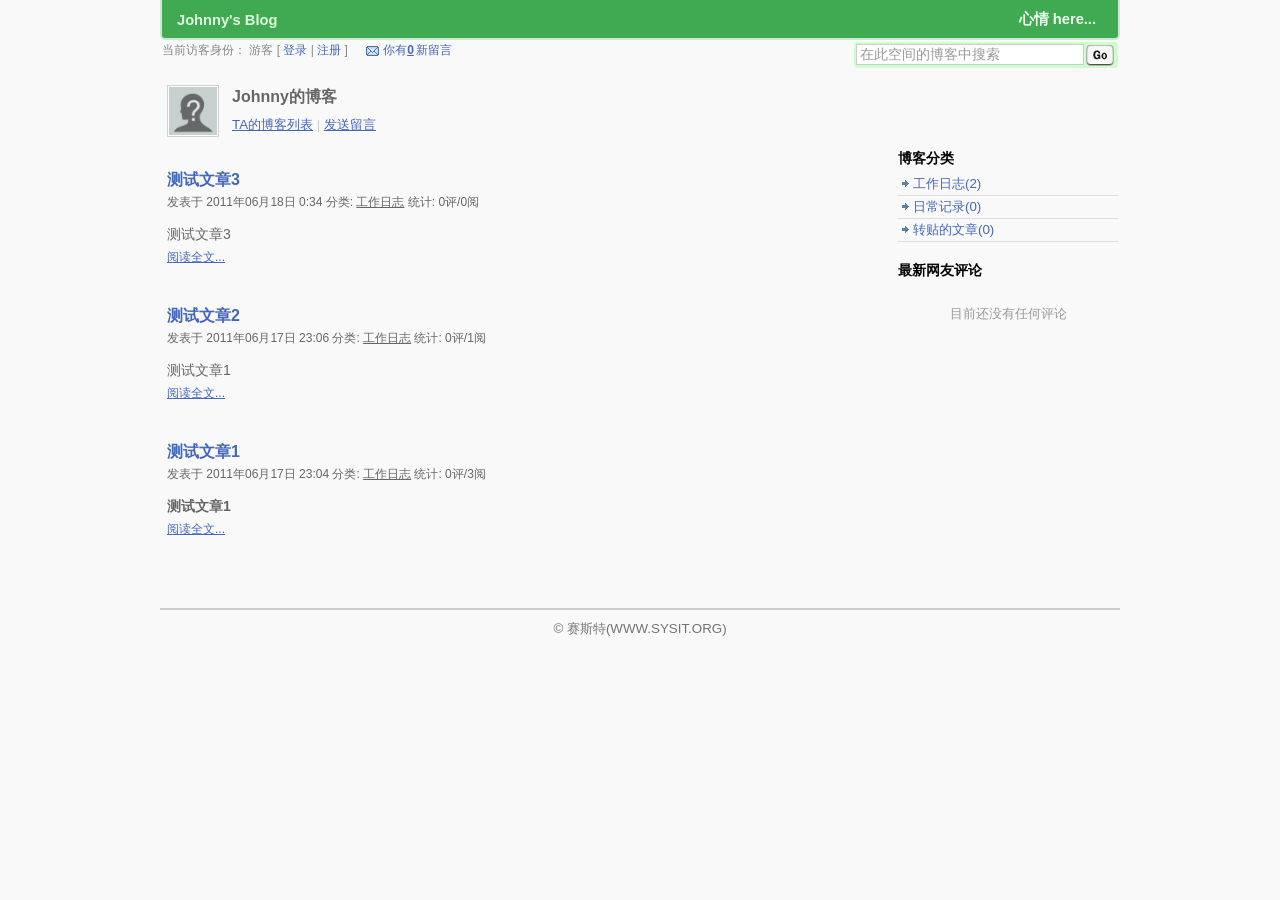
<file: myblog_demo/index.htm>
<!DOCTYPE html PUBLIC "-//W3C//DTD XHTML 1.0 Transitional//EN" "http://www.w3.org/TR/xhtml1/DTD/xhtml1-transitional.dtd">
<html xml:lang="zh-CN" xmlns="http://www.w3.org/1999/xhtml" lang="zh-CN"><head>
  <meta http-equiv="Content-Type" content="text/html; charset=UTF-8">
  <meta http-equiv="Content-Language" content="zh-CN">
  <title>Johnny的博客 - SYSIT个人博客</title>
      <link rel="stylesheet" href="css/space2011.css" type="text/css" media="screen">
  <link rel="stylesheet" type="text/css" href="css/jquery.css" media="screen">
  <script type="text/javascript" src="js/jquery-1.js"></script>
  <script type="text/javascript" src="js/jquery.js"></script>
  <script type="text/javascript" src="js/jquery_002.js"></script>
  <script type="text/javascript" src="js/oschina.js"></script>
  <style type="text/css">
    body,table,input,textarea,select {font-family:Verdana,sans-serif,宋体;}	
  </style>
</head>
<body>
<!--[if IE 8]>
<style>ul.tabnav {padding: 3px 10px 3px 10px;}</style>
<![endif]-->
<!--[if IE 9]>
<style>ul.tabnav {padding: 3px 10px 4px 10px;}</style>
<![endif]-->
<div id="OSC_Screen"><!-- #BeginLibraryItem "/Library/OSC_Banner.lbi" -->
<div id="OSC_Banner">
    <div id="OSC_Slogon">Johnny's Blog</div>
    <div id="OSC_Channels">
        <ul>
        <li><a href="#" class="project">心情 here...</a></li>
        </ul>
    </div>
    <div class="clear"></div>
</div><!-- #EndLibraryItem --><div id="OSC_Topbar">
	  <div id="VisitorInfo">
		当前访客身份：
				游客 [ <a href="login.htm">登录</a> | <a href="reg.htm">注册</a> ]
				<span id="OSC_Notification">
			<a href="inbox.htm" class="msgbox" title="进入我的留言箱">你有<em>0</em>新留言</a>
					</span>
  </div>
		<div id="SearchBar">
    		<form action="Search">
								<input name="user" value="154693" type="hidden">
																								<input id="txt_q" name="q" class="SERACH" value="在此空间的博客中搜索" onblur="(this.value=='')?this.value='在此空间的博客中搜索':this.value" onfocus="if(this.value=='在此空间的博客中搜索'){this.value='';};this.select();" type="text">
				<input class="SUBMIT" value="搜索" type="submit">
    		</form>
		</div>
		<div class="clear"></div>
	</div>
	<div id="OSC_Content"><div class="SpaceChannel">
	<div id="portrait"><a href="adminIndex.htm"><img src="images/portrait.gif" alt="Johnny" title="Johnny" class="SmallPortrait" user="154693" align="absmiddle"></a></div>
    <div id="lnks">
		<strong>Johnny的博客</strong>
		<div>
			<a href="#">TA的博客列表</a>&nbsp;|
			<a href="sendMsg.htm">发送留言</a>
</span>
		</div>
	</div>
	<div class="clear"></div>
</div>
<div class="BlogList">
<ul>
  <li class='Blog' id='blog_24027'>

	<h2 class='BlogAccess_true BlogTop_0'><a href="viewPost_comment.htm">测试文章3</a></h2>

	<div class='outline'>

	  <span class='time'>发表于 2011年06月18日 0:34</span>

	  <span class='catalog'>分类: <a href="?catalog=92334">工作日志</a></span>

	  <span class='stat'>统计: 0评/0阅</span>

	  	</div>

		<div class='TextContent' id='blog_content_24027'>

				测试文章3

		<div class='fullcontent'><a href="viewPost_comment.htm">阅读全文...</a></div>

			</div>

	  </li>
  <li class="Blog" id="blog_24026">
	<h2 class="BlogAccess_true BlogTop_0"><a href="viewPost_logined.htm">测试文章2</a></h2>
	<div class="outline">
	  <span class="time">发表于 2011年06月17日 23:06</span>
	  <span class="catalog">分类: <a href="#">工作日志</a></span>
	  <span class="stat">统计: 0评/1阅</span>
	  	</div>
		<div class="TextContent" id="blog_content_24026">
				测试文章1
		<div class="fullcontent"><a href="viewPost.htm">阅读全文...</a></div>
			</div>
	  </li>
  <li class="Blog" id="blog_24025">
	<h2 class="BlogAccess_true BlogTop_0"><a href="viewPost.htm">测试文章1</a></h2>
	<div class="outline">
	  <span class="time">发表于 2011年06月17日 23:04</span>
	  <span class="catalog">分类: <a href="#">工作日志</a></span>
	  <span class="stat">统计: 0评/3阅</span>
	  	</div>
		<div class="TextContent" id="blog_content_24025">
				<b>测试文章1</b>
		<div class="fullcontent"><a href="viewPost.htm">阅读全文...</a></div>
			</div>
	  </li>
</ul>
<div class="clear"></div>
	</div>
<div class="BlogMenu"><div class="catalogs SpaceModule">
  <strong>博客分类</strong>
  <ul class="LinkLine">
    	<li><a href="#">工作日志(2)</a></li>
		<li><a href="#">日常记录(0)</a></li>
		<li><a href="#">转贴的文章(0)</a></li>
	  </ul>
</div>
<div class="comments SpaceModule">
  <strong>最新网友评论</strong>
    	<p class="NoData">目前还没有任何评论</p>
  </div></div>
<div class="clear"></div>
<script type="text/javascript" src="js/brush.js"></script>
<link type="text/css" rel="stylesheet" href="css/shCore.css">
<link type="text/css" rel="stylesheet" href="css/shThemeDefault.css"></div>
	<div class="clear"></div>
	<div id="OSC_Footer">© 赛斯特(WWW.SYSIT.ORG)</div>
</div>
</body></html>
</file>
<file: myblog_demo/css/space2011.css>
@charset "utf-8";
/* remember to define focus styles! */
:focus { outline: 0; }
*{padding: 0; margin: 0;}
a {color:#4466BB;outline:0;}
a:hover {color:#00A;}
ul,ol {list-style-type:none;}
img {border:0;}
textarea {resize: none;}
body {
	background:#f9f9f9;
	//background:#666;
	text-align:center;
	font-size:10pt;
	-webkit-text-size-adjust:none;
}
label.SELECTED {color:#C00;font-weight:bold;}

.clear { clear: both; font-size: 1px; line-height: 0; }
.highlight {color:#A00;padding:0 1px;margin:0 2px;}
.NoData {text-align:center;padding:20px 0;color:#999;}

.FancyButton {
	background:transparent url('../images/bg_button.png') no-repeat 0 0;
	display: block;
	width:96px;
	height:24px;
	line-height:24px;
	text-align:center;
	text-decoration:none;
}
a.FancyButton {letter-spacing:3px;}
.FancyButton a {letter-spacing:0px;text-decoration:none;}
a.FancyButton:hover {font-weight:bold;color:#40AA53;}
.FancyButton a:hover {color:#40AA53;}

.SmallPortrait {
	filter:alpha(opacity=90); /* IE */
	-moz-opacity:0.9; /* Moz + FF */	    
	opacity: 0.9;
	padding:1px;
	background:#fff;
	border:1px solid #ccc;
}
a:hover .SmallPortrait {
	filter:alpha(opacity=100); /* IE */
	-moz-opacity:1.0; /* Moz + FF */	    
	opacity: 1.0;
	border:1px solid #40AA53;
}

.thread_type_1 {background:url('../images/icons.gif') no-repeat 0 -49px;}
.thread_type_2 {background:url('../images/icons.gif') no-repeat 0 -67px;}
.thread_type_3 {background:url('../images/icons.gif') no-repeat 0 -85px;}
.thread_type_15 {background:url('../images/icons.gif') no-repeat 0 -102px;}

#OSC_Screen {
	width:960px;
	margin:0px auto;
	text-align:left;
	padding:0 4px;
	margin-bottom:50px;
	background:#f9f9f9;
}

#OSC_Banner {
	background:#40AA53;
	border:2px solid #CEE7D3;
	border-top:0;
	height:36px;
	padding:2px 5px 0 5px;
	
    -moz-border-radius-bottomleft: 5px;
    -moz-border-radius-bottomright: 5px;
    border-bottom-left-radius: 5px;
    border-bottom-right-radius: 5px;
    -webkit-border-bottom-left-radius: 5px;
    -webkit-border-bottom-right-radius: 5px;
}
#OSC_Banner #OSC_Logo {
	float:left;
	margin:1px 0 0 2px;
	width:140px;
}

#OSC_Banner #OSC_Slogon {float:left;margin:10px 0 0 10px; color:#DFD;font-weight:bold;
	font-size:11pt;}
#OSC_Banner #OSC_Slogon a {color:#DFD;}

#OSC_Notification {
	width:200px;
	margin-left:10px;
	font-size:9pt;
}
#OSC_Notification a.msgbox {
	background:url('../images/msg.gif') no-repeat 5px 5px;
	padding:2px 4px 2px 22px;
	text-decoration:none;
    -moz-border-radius: 5px;
    border-radius: 5px;
    -webkit-border-radius: 5px;
}
#OSC_Notification a.newmsg {
	color:#A00;
	background:url('../images/msg2.gif') no-repeat 5px 3px;
	padding:2px 4px 2px 22px;
	text-decoration:none;
    -moz-border-radius: 5px;
    border-radius: 5px;
    -webkit-border-radius: 5px;
}
#OSC_Notification a:hover {font-weight:bold;color:#C00;}
#OSC_Notification a em {font-style:normal;font-weight:bold;margin-right:2px;text-decoration:underline;}

#OSC_Banner #OSC_Channels {
	margin-right:10px;
	float:right;
	font-weight:bold;
	font-size:11pt;
	height:35px;
	line-height:35px;
}
#OSC_Banner #OSC_Channels ul li {float:left;margin:0px 5px 0 10px;}
#OSC_Banner #OSC_Channels ul li a {text-decoration:none;color:#EFE;padding:2px;}
#OSC_Banner #OSC_Channels ul li a:hover {color:#ff6;}

#OSC_Topbar {margin:2px;}
#OSC_Topbar #VisitorInfo {font-size:9pt;color:#888;float:left;}
#OSC_Topbar #VisitorInfo a {text-decoration:none;}

#OSC_Topbar #SearchBar {
	float:right;
	background:
	#cfc;
	padding:2px;
    -moz-border-radius: 3px;
    border-radius: 3px;
    -webkit-border-radius: 3px;
}
#OSC_Topbar #SearchBar * {color:#999;float:left;}
#OSC_Topbar #SearchBar select {
	border:1px solid #ccc;
	outline:0;
	height:23px;
	margin-right:2px;
}
#OSC_Topbar #SearchBar input.SERACH {
	width:220px;
	margin-right:2px;
	border:1px solid #ccc;
	font-size:10.5pt;
	padding:2px 3px 1px 3px;
}
#OSC_Topbar #SearchBar input.SERACH:focus {border:1px solid #333;color:#333;}
#OSC_Topbar #SearchBar input.SUBMIT {
	width:28px;
	height:21px;
	margin:1px 2px 0 0;
	background:url('../images/go.gif') no-repeat 0 0;
	border:0;
	text-indent:-9999em;
	cursor:pointer;
}

/* 底部版权 */
#OSC_Footer {
	margin-top:20px;
	padding-bottom:50px;
	height:38px;
	line-height:38px;
	border-top:2px solid #CCCCCC;
	color:#737573;
	text-align:center;
}

#OSC_Content {margin:10px 2px;}

#OSC_Content h1.caption {font-size:13pt;border-bottom:1px solid #ccc;padding:0 0 10px 0;margin:0 0 10px 0;}
#OSC_Content h1.caption a {text-decoration:none;}
#OSC_Content h1.caption a:hover {text-decoration:underline;}

#TODO {
	border:1px solid #ccc;
	background:#ffc;
	margin:0 0 10px 0;
	padding:5px 10px;
	
    -moz-border-radius: 5px;
    border-radius: 5px;
    -webkit-border-radius: 5px;
}
#TODO strong {float:left;}
#TODO ul {float:left;margin:0 0 0 10px;}
#TODO ul li {float:left;margin:0 20px 0 0;}
#TODO span {float:left;margin:0 0 0 20px;color:#888;}
#TODO a.close {float:right;font-family:Courier New;text-decoration:none;}

/* 空间首页开始 */

#LSpace,#MSpace,#RSpace {}

#LSpace {float:left; width:230px;}
#Owner h2 {font-size:10pt;border-bottom:6px solid #eee;padding:0;color:#666;}
#Owner h2 em {font-style:normal;color:#000;font-family:songti;border-bottom:1px solid #ccc;display:block;}
#Owner h2 em a {text-decoration:none;}
#Owner #OwnerPortrait {} 
#Owner #img {float:left;width:110px;padding:0 0 10px 0;}
#Owner #img img {border:1px solid #ccc;padding:4px;background:#fff;width:96px;height:96px;}
#Owner #lnks {float:right;margin:5px 0 0 0;padding-right:10px;text-align:right;}
#Owner #lnks li {height:36px;}
#Owner #oimg {float:left;width:70px;height:70px;padding:0;margin:2px 0 0 0;}
#Owner #oimg img {width:60px;height:60px;}
#Owner #olnks {float:left;padding:5px 0 0 0;color:#999;font-size:11pt;width:160px;}
#Owner #olnks em {font-style:normal;color:#000;font-weight:bold;}
#Owner #olnks ul {margin-top:2px;line-height:20px;font-size:10pt;}
#Owner #olnks ul li {float:left;width:70px;padding-left:5px;}
#Owner #olnks ul li a:hover {color:#A00;}

#OwnerStat {margin:10px 0 0 0;}
#OwnerStat ul li {
	float:left;
	width:55px;
	border-right:1px solid #ccc;
	margin-right:10px;
	font-weight:bold;
	color:#40AA53;
}
#OwnerStat ul li.l {border-right:0;width:85px;}
#OwnerStat ul li em {display:block;font-style:normal;}
#OwnerStat ul li a {text-decoration:none;color:#40AA53;}
#OwnerStat ul li a:hover {color:#060;}

#OwnerLinks {margin-bottom:10px;border:1px solid #ccc;background:#fdfdfd;padding:3px 4px;}
#OwnerLinks ul li {float:left; width:107px;margin:2px 0 5px 0;}
#OwnerLinks ul li a {
	padding-left:20px;
	text-decoration:none;
	background-repeat:no-repeat;
	background-position:left center;
	font-size:9pt;
	display:block;
	height:16px;
	color:#888;
}
#OwnerLinks ul li a:hover {font-weight:bold;color:#4466BB;}
#OwnerLinks ul li a em {color:#666;font-style:normal;font-size:x-small;}
#OwnerLinks ul li.msg a {background-image:url('../images/msg.png');}
#OwnerLinks ul li.fav a {background-image:url('../images/collect.gif');}
#OwnerLinks ul li.bbs a {background-image:url('../images/quill--plus.png');}
#OwnerLinks ul li.blog a {background-image:url('../images/blog--plus.png');}
#OwnerLinks ul li.code a {background-image:url('../images/code.gif');}
#OwnerLinks ul li.resume a {background-image:url('../images/script--pencil.png');}
#OwnerLinks ul li.style a {background-image:url('../images/palette.png');}
#OwnerLinks ul li.mail a {background-image:url('../images/mails-stack.png');}
#OwnerLinks ul li.admin a {background:url('../images/profile.gif') no-repeat 2px center;}

#SpaceShare a {
	font-size:10px;
	font-family:verdana, arial, sans-serif;
	font-weight:bold;
	display:block;
}
#SpaceShare #ShareLinks {margin-top:5px;}
#SpaceShare #ShareLinks td {padding:0;width:20px;}

#Signature {margin:10px 0 0 0;color:#444;overflow:hidden;}
#Signature h2 {font-size:10pt;margin:10px 0 0 0;}
#Signature p {margin:10px 0 0 5px;line-height:20px;}

.Users h2 {font-size:10pt;margin:20px 0 0 0;}
.Users h2 em {font-style:normal;color:#A00;font-weight:normal;font-size:9pt;}
.Users ul {margin:10px 0 0 0;}
.Users ul li {float:left;width:40px;height:45px;text-align:center;overflow:hidden;margin:0 5px 10px 0;}
.Users ul li a {text-decoration:none;}
.Users ul li a em {font-size:x-small;font-style:normal;}
.Users ul li img {
	width:24px;
	height:24px;
}
.Users ul li em {display:block;padding-top:2px;overflow:hidden;}

#LSpace .more {text-align:right;padding-right:20px;font-size:8pt;}
#LSpace .more a {color:#A00;}
#LSpace .more a:hover {background:#A00;color:#fff;}

#MSpace {
	float:left;
	width:500px;
	margin:0 0 0 10px;
	padding:10px;
}
#MSpace .more {margin-top:10px;}
#MSpace .more a {color:#A00;}
#MSpace .more a:hover {background:#A00;color:#fff;}

.FansOfMe {}

#Talent h2 {font-size:10.5pt;margin:0 0 0 0 ;border-bottom:1px solid #ccc;padding:0 0 4px 0;}
#Talent table {border-top:6px solid #eee;width:100%;}
#Talent h2 .login {font-weight:normal;color:#666;font-size:10pt;}
#Talent th,#Talent td {padding:5px 0 0 0;}

#TForm #TFormEditor {
	border:3px solid #40AA53;
	padding:2px;
	margin:2px 0 0 0;
	background:#fff;
    -moz-border-radius: 8px;
    border-radius: 8px;
    -webkit-border-radius: 8px;
}
#TForm textarea {border:0;width:478px;height:50px;padding:5px;font-size:10pt;overflow:auto;background:#fff;}
#TFormTitle {color:#666;}
#TFormTitle .r {float:right;margin:0 10px 0 0;font-size:9pt;}
#TFormTitle .r em {font-style:normal;font-weight:bold;font-size:10.5pt;color:#A00;margin:0 3px 0 0;}
#TForm #TFormOpts {margin:0 0 0 5px;}
#TForm #TFormOpts ul {float:left;margin:2px 0 0 0;padding:1px;}
#TForm #TFormOpts ul li {display:inline;margin-right:5px;}
#TForm #TFormOpts ul li a {font-size:9pt;text-decoration:none;color:#666;border:1px solid #f9f9f9;padding:1px 2px 1px 18px;}
#TForm #TFormOpts ul li a:hover {border:1px solid #40AA53;}
#TForm #TFormOpts ul li.t {color:#666;margin-right:0;}
#TForm #TFormOpts ul li.emotion a {background:url('../images/emotion.gif') no-repeat left center;}
#TForm #TFormOpts ul li.img a {background:url('../images/img.gif') no-repeat 2px center;padding-left:20px;}
#TForm #TFormOpts ul li.app a {background:url('../images/app.gif') no-repeat left center;}
#TForm #TFormOpts input.B {float:right;font-size:10pt;margin-right:10px;}

#TweetFormPopupWraper {
	display:none;
	position:absolute;
	z-index:9999;
}
#TweetFormPopupArrow {
	background-image:url('../images/up_arrow.gif');
	background-repeat:no-repeat;
	padding-top:5px;
}
#TweetFormPopupWraper .emotions {background-position: 51px 0px;}
#TweetFormPopupWraper .images {background-position: 107px 0px;}
#TweetFormPopup {
	width:392px;
	border:2px solid #CCC;
	background:#ffc;
	padding:5px;
    -moz-border-radius: 5px;
    border-radius: 5px;
    -webkit-border-radius: 5px;
}
#TweetFormPopup a.close {float:right;font-size:8pt;font-weight:bold;}
#TweetFormPopup .emotions {}
#TweetFormPopup a.emotion {
	float:left;
	width:24px;
	height:24px;
	background-image:url('../js/ke/plugins/emoticons/qq.gif');
	background-repeat:no-repeat;
	margin:0 2px 4px 0;
	border:1px solid #f6f6f6;
}
#TweetFormPopup a.emotion:hover {border:1px solid #40AA53;}
#TweetFormPopup .TweetPopupTitle {
	background:#666;
	color:#fff;
	padding:3px 5px;
	margin:0 0 10px 0;
	font-weight:bold;
	
    -moz-border-radius: 3px;
    border-radius: 3px;
    -webkit-border-radius: 3px;
}
#TweetFormPopup .TweetPopupTitle a {float:right;color:#FFF;}
#TweetImages .l {margin:0 0 10px 0;}
#TweetImages .tip {color:#666;}

#ajax_processing {display:none;background:url('../images/loading.gif') no-repeat left center; padding-left:20px;}

#Logs {margin-top:20px;}
#Logs .userlogs li.Tweet {margin-bottom:10px;border-bottom:1px dashed #ccc;padding:0 0 2px 0;}
#Logs .userlogs li table {width:100%;}
#Logs .portrait {width:45px;vertical-align:top;}
#Logs .portrait img {
	width:32px;
	height:32px;
}
#Logs .Log {}
#Logs .Log a {text-decoration:none;}
#Logs .Log .action a {font-weight:bold;}
#Logs .Log .title {height:18px;overflow:hidden;color:#888;}
#Logs .Log .post {font-size:10.5pt;line-height:22px;margin:5px 0 10px 0;float:left;width:440px;overflow:hidden;}
#Logs .Log .post a {text-decoration:none;}
#Logs .Log .post a:hover {text-decoration:underline;}
#Logs .Log .post a.referer {text-decoration:none;}
#Logs .Log .post a.referer:hover {text-decoration:underline;}
#Logs .Log .post img {vertical-align:middle;}
#Logs .Log .post .ref {
	font-size:9pt;
	margin:3px 0 0 0;
	background:url('../images/up_arrow.gif') no-repeat 15px 0;
	padding-top:5px;
}
#Logs .Log .post .ref .p {
	border:1px solid #ccc;
	background:#fff;
	padding:3px;
	color:#999;	
    -moz-border-radius: 5px;
    border-radius: 5px;
    -webkit-border-radius: 5px;
}
#Logs .Log .post .ref .rpost {display:block;margin:3px 0;}

#Logs .Log .photo {
	margin:10px 0;
}
#Logs .Log .photo img {border:1px solid #f6f6f6;padding:1px;}
#Logs .Log .photo a:hover img {border:1px solid #40AA53;}

#Logs .Log .time {float:left;font-size:x-small;margin:0;color:#888;}
#Logs .Log .opts {float:right;font-size:9pt;margin:0 5px 0 0;}
#Logs .Log .opts a {color:#669;}
#Logs .Log .opts a:hover {color:#A00;}
#Logs .Log .opts a span {font-size:7pt;}
#Logs .userlogs li.hover .opts a {color:#5E7C9C;}
#Logs .userlogs li.hover .opts a:hover {color:#00A;}
#Logs .Log .LogReplyList {
	margin:2px 0 5px 0;
	display:none;
	padding:5px 5px 5px 0;
	background:url('../images/up_arrow.gif') no-repeat 410px 0;
}
#Logs .Log .LogReplyList .TweetRplsWrapper {
	background:#fff;
	padding:10px 10px 20px 10px;
	border:1px solid #ccc;
    -moz-border-radius: 5px;
    border-radius: 5px;
    -webkit-border-radius: 5px;
}
#Logs .Log .LogReplyList .TweetRplsWrapper .loading {
    background:url('../images/loading.gif') no-repeat left center;
    padding-left:22px;
}

#Logs .Log .LogReplyList #closeTweetRpls {
	float:right;
	font-weight:bold;
	line-height:8px;
	height:8px;
}
#Logs .Log .LogReplyList form {margin:5px 0 0 5px;}
#Logs .Log .LogReplyList form label {font-size:9pt;}
#Logs .Log .LogReplyList .TweetReplyOptions {
	margin:3px 0 0 0;
}
#Logs .Log .LogReplyList .TweetReplyOptions input {float:left;margin:2px 0 0 0;}
#Logs .Log .LogReplyList .TweetReplyOptions label {float:left;}

#Logs .pager {margin:20px 0 0 2px;}

.TweetRpls {margin:20px 0 0 5px;}
.TweetRpls td {padding:10px 0 5px 0;font-size:9pt;border-top:1px dashed #ccc;}
.TweetRpls .p {width:36px;vertical-align:top;}
.TweetRpls .p img {
	width:24px;
	height:24px;
}
.TweetRpls .u {}
.TweetRpls .t {font-size:x-small;color:#666;}
.TweetRpls .m {display:block;width:370px;margin:3px 0 0 0;color:#666;overflow:hidden;}

.TweetRpls .MoreRpls {margin:10px 0 0 0;float:right;font-size:9pt;color:#666;}
.TweetRpls .MoreRpls a{color:#40AA53;}
.TweetRpls .MoreRpls a:hover {background:#060;color:#fff;}

#RSpace {float:right;width:180px;text-align:left;}
#Stat {margin:20px 0 0 0;}
#Stat ul {margin:10px 0 0 5px;line-height:20px;}
/* 空间首页结束 */

/* 空间二级页面 */
.SpaceChannel #portrait {float:left;width:60px;height:60px;padding:5px;margin:2px 0 0 0;}
.SpaceChannel #portrait img {width:48px;height:48px;}
.SpaceChannel #lnks {float:left;padding:5px 0 0 0;color:#888;}
.SpaceChannel #lnks strong {color:#666;font-size:12pt;display:block;margin:4px 0 8px 0;}
.SpaceChannel #lnks div {color:#CCC;}
.SpaceChannel #lnks .FancyButton {
	background:none;
	display: inline;
	border:1px solid #ccc;
	padding:0 5px;
}
.SpaceChannel #lnks .FancyButton strong {
	display:inline;
	margin:0;
	font-size:10pt;
}

#TweetReplyPage {width:420px;}

.TweetHeader .portrait {width:70px;vertical-align:top;}
.TweetHeader .Log {width:350px;}
.TweetHeader .action {font-weight:bold;font-size:10.5pt;}
.TweetHeader .post {
	display:block;
	margin:10px 0 10px 0;
}

.TweetHeader .time {float:left;font-size:x-small;margin:0;color:#888;}
.TweetHeader .opts {float:right;font-size:9pt;margin:0 5px 0 0;}
.TweetHeader .opts a {color:#669;}

#TweetReplyForm {margin:0 0 20px 10px;} 
#TweetReplyForm textarea {display:block;width:410px;height:40px;font-size:9pt;padding:2px;margin:10px 0 5px 0;}
#TweetReplyForm .TweetReplyOptions {float:left;}
#TweetReplyForm #btn_submit {float:right;padding:2px 3px;font-weight:bold;} 

.RightMenu {float:left;width:200px;}

/* 粉丝和我关注 */

.Fans {float:left;width:740px;padding-left:10px;}
.Fans ul.fanslist {margin:20px 0 20px 0;}
.Fans ul.fanslist li.U {
	font-size:9pt;
	float:left; 
	width:80px; 
	height:80px;	
	margin:0 10px 0 0;
}
.Fans ul.fanslist li.U .Fan {
	width:80px; 
	height:55px;
	overflow:hidden;
}
.Fans ul.fanslist li.U em {width:64px;overflow:hidden;}
.Fans ul.fanslist li.U a {text-decoration:none;}
.Fans ul.fanslist li.U img {display:block;width:32px;height:32px;}

.Fans ul.fanslist li.U .FansOpts {
	display:none;
	color:#999;
}
.Fans ul.fanslist li.U .FansOpts a {color:#40AA53;}
.Fans ul.fanslist li.U .FansOpts a:hover {color:#A00;}

/* 粉丝和我关注结束 */

/* 博客 */

.TextContent {font-size:10.5pt;}
.TextContent p {margin-bottom:20px;line-height:20px;}
.TextContent pre {
	margin:10px 0;
	font-size:9pt;
	font-family:Courier New,Arial;
	border:1px solid #ddd;
	border-left:5px solid #6CE26C;
	background:#f6f6f6;
	padding:5px;
} 
.TextContent img {max-width:650px;}

.BlogList {float:left;width:700px;margin:20px 0 0 5px;overflow:hidden;}
.BlogList .Blog {margin:0 0 40px 0;}
.BlogList .Blog h2 {font-size:12pt;margin:0 0 3px 0;}
.BlogList .Blog h2.BlogAccess_false {background:url('../images/lock.gif') no-repeat 3px center;padding-left:20px;}
.BlogList .Blog h2.BlogTop_1 {background:url('../images/top.gif') no-repeat left center;padding-left:22px;}
.BlogList .Blog h2.BlogSong {background:url('../images/song.gif') no-repeat left center;padding-left:22px;}
.BlogList .Blog h2 a {text-decoration:none;}
.BlogList .Blog .outline {color:#666;font-size:9pt;}
.BlogList .Blog .outline a {color:#666;}
.BlogList .Blog .outline a:hover {color:#40AA53;}
.BlogList .Blog .TextContent {margin:15px 0 0 0px;color:#666;}
.BlogList .Blog .fullcontent {margin:5px 0 0 0;}
.BlogList .Blog .fullcontent a {font-size:9pt;}
.BlogList .Blog .fullcontent a:hover {background:#00c;color:#fff;}

.DraftList ul li {margin:0 0 20px 0;}
.DraftList ul li h3 {font-size:10.5pt;background:url('../images/thread.gif') no-repeat 0 5px;padding-left:16px;}
.DraftList ul li .content {margin:10px 0 10px 5px;}
.DraftList ul li .outline .t {font-size:8pt;color:#666;}
.DraftList ul li .outline .opts {margin-left:10px;color:#999;}

.BlogMenu {float:right;width:220px;}
.BlogMenu .SpaceModule {margin:0 0 20px 0;}
.BlogMenu .SpaceModule strong {display:block;font-size:10.5pt;margin:0 0 5px 0 ;}
.BlogMenu .SpaceModule ul li {
	line-height:22px;
	background:url('../images/fw_arrow.gif') no-repeat 0px 3px;
	padding-left:15px;
	border-bottom:1px solid #ddd;
	overflow:hidden;
}
.BlogMenu .SpaceModule ul li.more {
	background:none;
	border:0;
	text-align:right;
	padding:5px 5px 0 0;
}
.BlogMenu .SpaceModule ul li.more a {color:#A00;}
.BlogMenu .SpaceModule ul li.more a:hover {background:#A00;color:#fff;}
.BlogMenu .SpaceModule ul li a {text-decoration:none;}

.BlogMenu .comments ul {margin:10px 0 20px 0;}
.BlogMenu .comments ul li {
	background:none;
	padding:0;
	margin:0 0 10px 0;
	border:none;
	line-height:14px;
}
.BlogMenu .comments ul li .u {float:left;width:32px;}
.BlogMenu .comments ul li .c {float:left;width:180px;overflow:hidden;font-size:9pt;color:#333;}
.BlogMenu .comments ul li .t {display:block;font-size:8pt;color:#666;margin:3px 0 0 0;}
.BlogMenu .comments ul li img {width:24px;height:24px;}

.Blog {float:left;width:700px;overflow:hidden;}

.BlogTitle {
	padding:5px 0 5px 10px;
	margin:0 0 20px 0;
	background:#f2f2f2;
	border-top:1px solid #ddd;
	border-bottom:1px solid #ddd;
}
.BlogTitle h1 {font-size:14pt;margin:0 0 10px 0;color:#000;}
.BlogTitle .BlogStat {color:#666;}
.BlogTitle .BlogStat strong {margin:0 2px;color:#A00;}
.BlogTitle .BlogStat a {color:#A00;}
.BlogTitle .BlogStat a:hover {background:#A00;color:#fff;}
.BlogTitle .BlogStat .admin {float:right;margin-right:10px;}

.BlogContent {padding:0 10px;}

.BlogTags {border:1px solid #ddd;padding:3px 5px;background:#fff;margin:20px 0 0 0;}
.BlogTags a {text-decoration:none;}

.BlogLinks {padding-left:5px;}
.BlogLinks ul {list-style-type:none;font-weight:bold;margin:10px 0 0 0;line-height:22px;}
.BlogLinks ul li span {font-weight:normal;font-size:9pt;color:#666;}

.BlogComments {margin:20px 0 0 0;}
.BlogComments h2 {background:#cfc;font-size:10pt;padding:3px 5px;}
.BlogComments h2 .opts {float:right;}
.BlogComments ul {margin:10px 0 0 0;}
.BlogComments ul li {margin:0 0 20px 0;}
.BlogComments ul li .portrait {float:left;width:50px;}
.BlogComments ul li .portrait img {width:32px;height:32px;padding:2px;background:#fff;}
.BlogComments ul li .body {float:left;width:600px;}
.BlogComments ul li .body .title {color:#666;font-size:9pt;}
.BlogComments ul li .body .post {margin:10px 0 0 0;color:#00A;}

.BlogComments ul li .body .post div.ref {border:1px solid #ddd;margin:0 0 10px 0;padding:2px;font-size:9pt;background:#FFFEC8;}
.BlogComments ul li .body .post div.ref h4 {margin:0;padding:1px 3px;background:#CC9966;color:#fff;font-size:10pt;}
.BlogComments ul li .body .post div.ref p {margin:0;padding:2px;line-height:20px;color:#666;font-size:9pt;}

.BlogComments .pager li {margin:0 0 0 2px;}

.CommentForm {margin:0 5px;}
.CommentForm form {margin: 20px 0 20px 0; padding:0;}
.CommentForm form textarea {padding:5px;border:1px solid #999;margin:5px 0}
.CommentForm form input.SUBMIT {font-size:14px;height:28px;line-height:26px;padding:0 5px;}
.CommentForm form input.TEXT {padding:2px;border:1px solid #999;}

#BlogForm tr.option td {padding-top:10px;}
#BlogForm tr.option td strong {margin-right:10px;font-weight:normal;}

.BlogCatalogManage form {margin:20px 0 0 0;}
.BlogCatalogManage form h3 {font-size:10.5pt;margin:0 0 10px 0;}
.BlogCatalogManage form h3 span {font-weight:normal;margin:0 0 0 10px;color:#666;}
.BlogCatalogManage form.BlogCatalogs table {background:#ccc;}
.BlogCatalogManage form.BlogCatalogs table th {background:#ffc;padding:3px 10px;text-align:center;font-weight:bold;}
.BlogCatalogManage form.BlogCatalogs table td {background:#fff;padding:3px 5px;}
.BlogCatalogManage form.BlogCatalogs table td a {text-decoration:none;}
.BlogCatalogManage form.BlogCatalogs table td.idx,.BlogCatalogManage form.BlogCatalogs table td.num {text-align:center;font-size:8pt;}

.BlogArticleManage #BlogOpts {background:#eee;border:1px solid #ccc;margin:5px 0 10px 0;padding:3px 10px;color:#999;}
.BlogArticleManage #BlogOpts a {text-decoration:none;color:#A00;}
.BlogArticleManage #BlogOpts a:hover {font-weight:bold;}
.BlogArticleManage ul {line-height:24px;margin:0 0 0 5px;}
.BlogArticleManage ul li a {font-weight:10.5pt;text-decoration:none;}
.BlogArticleManage ul li small {color:#666;font-size:8pt;margin-left:10px;}

.BlogCommentManage ul {margin:20px 0;}
.BlogCommentManage ul li {margin:0 0 20px 0;}
.BlogCommentManage ul li .portrait {float:left;width:45px;}
.BlogCommentManage ul li .portrait img {width:32px;height:32px;}
.BlogCommentManage ul li .comment {float:left;width:700px;}
.BlogCommentManage ul li .user {display:block;}
.BlogCommentManage ul li .content {
	background:url('../images/up_arrow.gif') no-repeat 10px 0;
	padding-top:5px;
}
.BlogCommentManage ul li .content p {
	margin:0 0 10px 0;
	background:#ffd ;
	border:1px solid #ccc;
	padding:5px;
    -moz-border-radius: 5px;
    border-radius: 5px;
    -webkit-border-radius: 5px;    
}
.BlogCommentManage ul li .opts {font-size:8pt;color:#666;}
.BlogCommentManage ul li .opts a {font-size:9pt;text-decoration:none;}

.BlogCommentManage .pager li {margin-right:2px;}

/* 博客结束 */

/* 讨论话题 */

.TopicList {float:left;width:700px;padding:10px;}
.TopicList ul li {margin:0 0 20px 0 ;}
.TopicList ul li h2 {font-size:10.5pt;line-height:16px;}
.TopicList ul li h2 a {padding-left:20px;text-decoration:none;}
.TopicList ul li .outline {font-size:9pt;color:#666;margin:5px 0 0 2px;}

.TopicList .pager li {margin-right:2px;}

.TopicMenu {float:left;width:200px;margin:10px 0 0 0;}
.TopicMenu ul {background:#ccc;font-size:12pt;font-weight:bold;line-height:30px;}
.TopicMenu ul li {background:#fff;}

/* 讨论话题结束 */

/* 代码分享 */

.CodeList .HotTags {
}
.CodeList .HotTags strong {}
.CodeList .HotTags div {margin:3px 0 0 0;line-height:20px;}
.CodeList .HotTags div a {text-decoration:none;margin:0 5px 0 0;font-weight:bold;}
.CodeList .HotTags div a em {font-style:normal;color:#666;font-size:8pt;}

.CodeList table {margin:10px 0;}
.CodeList table td {padding:5px 0;border-bottom:1px dashed #ccc;}
.CodeList .lang {background:url('../images/thread.gif') no-repeat 4px center;padding-left:20px;color:#40AA53;font-size:8pt;margin:0 3px 0 0;width:60px;}
.CodeList .title {font-size:10.5pt;}
.CodeList .title a {text-decoration:none;}
.CodeList .title span {color:#666;font-size:8pt;margin:0 0 0 5px;}
.CodeList .stat {text-align:right;color:#666;font-size:9pt;}

/* 代码分享结束 */
 
/* 我的收藏 */

.Favorites {float:left;width:750px;}
.FavoriteList h2 {font-size:10.5pt;}
.FavoriteList h2 em {font-style:normal;color:#A00;margin:0 3px 0 2px;}
.FavoriteList .software {margin:20px 0;}
.FavoriteList .software li {float:left;width:150px;margin:0 0 20px 0;text-align:center;}
.FavoriteList .software li .logo img {width:90px;height:90px;}
.FavoriteList .software li .title a {font-weight:bold;color:#A00;}
.FavoriteList .software li .opts a {font-size:9pt;}

.FavoriteList .articles {margin:20px 0;}
.FavoriteList .articles li {margin:0 0 20px 0;}
.FavoriteList .articles li h4 {}
.FavoriteList .articles li h4 .stat {font-weight:normal;color:#666;}
.FavoriteList .articles li h4 a.thread {padding-left:20px;}
.FavoriteList .articles li h4 a.cancel {color:#A00;font-weight:Normal;}
.FavoriteList .articles li .detail {margin:5px 0 5px 5px;color:#666;}
.FavoriteList .articles li .opts {}

.FavoriteList .codes h4 a em {font-style:normal;color:#A00;margin-right:5px;}
.FavoriteList .codes li {margin:0 0 8px 0;}

.FavoriteMenu {float:left;width:200px;}

/* 我的收藏介绍 */
 
/* 空间管理开始 */

#AdminScreen {}
#AdminScreen #AdminPath {margin:0 0 20px 0;}
#AdminScreen #AdminMenu {float:left;width:150px;border-right:1px solid #ccc;}
#AdminScreen #AdminMenu li.caption {font-weight:bold;}
#AdminScreen #AdminMenu li.caption ol {margin:5px 0 20px 0;line-height:24px;}
#AdminScreen #AdminMenu li.caption li a {font-weight:normal;text-decoration:none;padding-left:15px;}
#AdminScreen #AdminMenu li.caption li a:hover {font-weight:bold;}
#AdminScreen #AdminMenu li.caption li.current a {display:block;font-weight:bold;background:#ddd;color:#40AA53;}
#AdminScreen #AdminContent {float:left;width:770px;margin-left:20px;}
#AdminScreen #AdminContent h2.caption {font-size:10.5pt;margin:0 0 20px 0;}
#AdminScreen #AdminContent h2.caption em {color:#A00;font-style:normal;text-decoration:underline;margin:0 3px 0 2px;}

#AdminScreen #AdminContent .FormSection {margin:20px 0 20px 0;}
#AdminScreen #AdminContent .FormSection h3 {font-size:10.5pt;}
#AdminScreen #AdminContent .FormSection ul {margin:10px 0 0 10px;line-height:20px;}

table.AdminListTable {background:#ccc;}
table.AdminListTable td {background:#fff;padding:3px 5px;}
table.AdminListTable th {background:#ffc;padding:3px 5px;text-align:center;}
table.AdminListTable td.i {width:30px;text-align:right;padding-right:8px;font-size:8pt;color:#666;}
table.AdminListTable td.t {width:70px;font-size:8pt;color:#666;}
table.AdminListTable td.p {color:#ccc;}
table.AdminListTable td a {text-decoration:none;}

.MsgList {margin:20px 0 0 0;}
.MsgList .sender {float:left;width:48px;vertical-align:top;padding:4px 0 0 0;}
.MsgList .sender img {width:32px;border:1px solid #ccc;padding:1px;background:#fff;}
.MsgList .msg {float:left;width:720px;margin:0 0 20px 0;overflow:hidden;}
.MsgList .msg .outline {color:#666;font-size:9pt;}
.MsgList .msg .outline a {text-decoration:none;}
.MsgList .msg .content {
	background:url('../images/up_arrow.gif') no-repeat 6px 5px;
	padding-top:11px;
}
.MsgList .msg .content div.c {
	background:#fff;
	font-size:10pt;
	width:540px;
	margin:0px 0 5px 0;
	color:#000;
	line-height:22px;
	border:1px solid #ccc;
	padding:8px;
    -moz-border-radius: 5px;
    border-radius: 5px;
    -webkit-border-radius: 5px;
}
.MsgList .msg .opts {margin:10px 0 0 0;color:#999;}
.MsgList .msg .opts a {color:#666;}
.MsgList .msg .opts a:hover {background:#40AA53;color:#fff;}

.MsgList .new .msg .content,
.MsgList .new .msg .outline {font-weight:bold;color:#000;}

.Msg .title {font-size:11pt;}
.Msg .title a {text-decoration:none;}
.Msg .title .time {font-size:9pt;font-weight:normal;margin-left:10px;color:#666;}
.Msg .portrait img {border:1px solid #ccc;padding:2px;background:#fff;margin:10px 0 0 5px;}
.Msg .content {
	background:url('../images/up_arrow.gif') no-repeat 46px 5px;
	padding-top:11px;
	width:600px;
}
.Msg .content .c {
	background:#fff;
	line-height:20px;
	border:1px solid #ccc;
	padding:8px;
    -moz-border-radius: 5px;
    border-radius: 5px;
    -webkit-border-radius: 5px;
}
.content .c h4 {margin:5px 0 0 0;font-size:9pt;border-top:1px dashed #ccc;}
.content .c h4 span {color:#666;font-size:8pt;font-weight:normal;margin-left:10px;}

.Msg form#form_msg_reply {margin:20px 0 0 0;padding:5px}
.Msg form#form_msg_reply h3 {font-size:10.5pt;margin-bottom:5px;}
.Msg form#form_msg_reply textarea {width:400px;height:100px;display:block;margin-bottom:5px;}

/* 空间管理结束 */
 
/* 问答开始  */
a.tag {
	background-color: #E0EAF1;
    border-bottom: 1px solid #3E6D8E;
    border-right: 1px solid #7F9FB6;
    color: #3E6D8E;
    font-size: 8pt;
    line-height: 2.4;
    margin: 2px 2px 2px 0;
    padding: 2px 4px;
    text-decoration: none;
    white-space: nowrap;
}
a.tag em {font-style:normal;color:#666;font-size:7pt; margin-left:2px;}
a.tag:hover {background-color:#3E6D8E;color:#fff;}
a.tag:hover em {color:#fff;}
.Tags a.project {background-color: #cfc; color:#060;}
.Tags a.project:hover {background-color:#40AA53;color:#fff;}

a.rndbutton {
	background:url('../images/2011/btn.gif') left 0;  
	color:#fff;
	text-decoration:none;
	height:30px;
	float:left;
	margin:0;
	border:0px solid #000;
	font-weight:bold;
	cursor:pointer;
}
a.rndbutton:hover {
	background-position: left -30px;
}
a.rndbutton span {
	background:url('../images/2011/btn.gif') right 0; 
	color:#fff;
	float:left;
	margin:0 0 0 12px;
	padding:0 12px 0 0;
	height:30px;
	line-height:30px;
}
a.rndbutton:hover span {
	background-position: right -30px;
	color:#f60;
}

a.rbtn {
	background:url('../images/2011/btn2.gif') left 0;  
	color:#f2f2f2;
	text-decoration:none;
	height:24px;
	float:left;
	margin:0;
	border:0;
	cursor:pointer;
	font-size:9pt;
}
a.rbtn:hover {
	background-position: left -24px;
}
a.rbtn span {
	background:url('../images/2011/btn2.gif') right 0; 
	color:#f2f2f2;
	float:left;
	margin:0 0 0 12px;
	padding:0 12px 0 0;
	height:24px;
	line-height:24px;
}
a.rbtn:hover span {
	background-position: right -24px;
	color:#fff;
}

.ajax_processing {background:url('../images/loading.gif') no-repeat left center; padding-left:20px;}

.error_box {padding:20px;}

/*问题列表*/

.QuestionList {float:left; width:700px;padding:10px 0 0 0;}

#CatalogTags {font-size:14pt;margin:0 0 20px 0;}
#CatalogTags strong {float:left;width:200px;color:#333;}
#CatalogTags strong a {text-decoration:none;}
#CatalogTags ul {float:right;margin-right:0px;}
#CatalogTags ul li {font-size:11pt;font-weight:bold;margin:0 0 0 4px;float:left;}
#CatalogTags ul li.current {background:#fff;}
#CatalogTags ul li a {display:block;text-decoration:none;background:#666;padding:5px 8px;color:#fff;}
#CatalogTags ul li.current a {background:#40AA53;}
#CatalogTags ul li a:hover {background:#40AA53;}

.QuestionListRight {float:right; width:230px;}
.QuestionHeader {
	height:34px;
	border-bottom:1px solid #666;
	margin:0 0 15px 0;
}
.QuestionHeader #switcher {
	float:left;
	margin:5px 0 0 2px;
}
.QuestionHeader #switcher h1 {font-size:12pt;float:left;color:#666;}
.QuestionHeader #switcher h1 a {text-decoration:none;}
.QuestionHeader #switcher h1 em {font-style:normal;color:#40AA53;}

.QuestionHeader #tabs {
	float:right; 
	text-align:right; 
	font-weight:bold;
	font-size:12pt;
}
.QuestionHeader #tabs a {
    background: inherit;
    border: 1px solid #f9f9f9;
    color: #777;
    display: block;
    float: left;
    font-size: 90%;
    height: 24px;
    line-height: 22px;
    margin: 8px 8px 0 0;
    padding: 0 6px;
    text-decoration: none;
	letter-spacing: 2px;
}
.QuestionHeader #tabs a:hover {color:#000;}
.QuestionHeader #tabs a.current {
    background: #f9f9f9;
    border: 1px solid #777;
    border-bottom-color: #f9f9f9;
    color: black;
    height: 30px;
    line-height: 28px;
    margin-top: 3px;
    padding: 0px 10px;
}
.QuestionHeader #tabs a.hot {color:#A00;}
.QuestionHeader #tabs a.hot:hover {color:#F00;}

.QuestionList .TagDetail {margin:0 0 20px 0;color:#666;border:2px solid #ccc;padding:5px;background:#ffd;}
.QuestionList .TagDetail img.project {float:left; width:48px; height:48px;margin:0 20px 10px 0;}

.AllTags {margin:40px 0 20px 0;}
.AllTags ul li {float:left; width:24%;}
.AllTags ul li .stat {color:#666;font-size:8pt;}

.QuestionList ul li.question {margin:0 0 5px 0;padding:0 0 10px 0;border-bottom:1px dashed #ccc;}
.QuestionList ul li.question a.user {float:left; width:50px;}
.QuestionList ul li.question a.user img {width:32px; height:32px;}
.QuestionList ul li.question .qbody {float:left;width:500px;}
.QuestionList ul li.question h2 {font-size:10.5pt;color:#666;}
.QuestionList ul li.question h2 a {text-decoration:none;}
.QuestionList ul li.question h2 a.highlight {color:#A00;}
.QuestionList ul li.top h2 {color:#A00;}
.QuestionList ul li.top h2 a {color:#A00;}
.QuestionList ul li.question .Tags {font-size:8pt;margin:10px 0 0 0;}
.QuestionList ul li.question .Date {font-size:8pt;color:#888;margin:5px 0 0 0;}
.QuestionList ul li.question .Date a {text-decoration:none;}
.QuestionList ul li.question .qstat {float:right;width:140px;text-align:right;}
.QuestionList ul li.question .qstat a {text-decoration:none;}
.QuestionList ul li.question .qstat ul li {
	float:left;
	font-size:9pt;
	text-align:center;
	margin-left:3px;
	width:42px;
	padding:0 0 3px 0;
}
.QuestionList ul li.question .qstat ul li.answer {background:#628d5a;color:#fff;}
.QuestionList ul li.question .qstat ul li.answer0 {color:#A00;}
.QuestionList ul li.question .qstat ul li.HasBestAnswer {color:#ff6;}
.QuestionList ul li.question .qstat ul li.vote {color:#000;}
.QuestionList ul li.question .qstat ul li.view {color:#666;}
.QuestionList ul li.question .qstat ul li em {
	display:block;
	padding:3px 0;
	font-style:normal;
	font-family:Verdana ;
	font-weight:bold;
	font-size:12pt;
}

.QuestionList #QuestionListBottom a.gotop {float:right;}

.QuestionListRight #QuestionWizard {
	font-size:12pt;
	text-align:center;
	padding:8px 0;
	border:1px solid #ccc;
	margin:10px 0 10px 0;
	color:#666;
	background:#fff;
    -moz-border-radius: 5px;
    border-radius: 5px;
    -webkit-border-radius: 5px;
    height:64px;
}

.QuestionListRight #QuestionWizard a {margin:10px 0 0 75px;font-size:10.5pt;}

.QuestionListRight #JobWizard {
	font-size:12pt;
	text-align:center;
	padding:10px 0;
	border:1px solid #ccc;
	margin:10px 0 10px 0;
	color:#666;
	background:#fff;
    -moz-border-radius: 5px;
    border-radius: 5px;
    -webkit-border-radius: 5px;
    height:70px;
}
.QuestionListRight #JobWizard p {text-align:center;margin:15px 0 0 20px;}
.QuestionListRight #JobWizard a {font-size:10.5pt;margin-left:10px;}

.QuestionListRight .Mod {margin:20px 0;}
.QuestionListRight .Mod strong {display:block;margin:0 0 8px 0;color:#000;}
.QuestionListRight .Mod strong .more {float:right;font-weight:normal;font-size:9pt;margin-right:5px;}

.QuestionListRight #PopularTags {}
.QuestionListRight #PopularTags p {padding:5px 0 5px 8px;}
.QuestionListRight #PopularTags ul li.t1 {float:left;width:110px;}
.QuestionListRight #PopularTags ul li.t0 {float:right;width:110px;text-align:right;}
.QuestionListRight #PopularTags .stat {color:#999;font-size:8pt;}

.QuestionListRight .TopUsers ul {}
.QuestionListRight .TopUsers ul li {
	text-align:center;
	margin:0 0 10px 1px;
	float:left;
	width:42px;
	height:45px;
	overflow:hidden;
	font-size:7pt;
}
.QuestionListRight .TopUsers ul li img {width:24px;height:24px;border:1px solid #ddd;padding:2px;background:#fff;}
.QuestionListRight .TopUsers ul li a:hover img {border:1px solid #40AA53;}

/*问题显示*/

.Question .Title {
	padding-bottom:5px;
	border-bottom:1px solid #666;
	margin:0;
}
.Question .Title .Asker {float:left; width:60px;}
.Question .Title .Asker img {width:42px;height:42px;margin:0px 0 0 2px;}
.Question .Title .QTitle {float:left;width:680px;}
.Question .Title .QTitle h1 {font-size:14pt;}
.Question .Title .QTitle h1 a {color:#000;text-decoration:none;outline:0;}
.Question .Title .QTitle .stat {font-size:9pt;color:#666;margin:5px 0 0 0;}
.Question .Title .QTitle .stat a {text-decoration:none;margin:0 2px;}

.Question .Title .Context {float:right; width:180px;text-align:right;color:#999;}
.Question .Title .Context strong {display:block;margin:25px 0 0 0;}
.Question .Title .Context a.backtolist {
	background:url('../images/up.gif') no-repeat right center;
	padding-right:22px;
}

.Question .Body {float:left; width:690px;padding-top:10px;overflow:hidden;}

.Question .Body .Vote {float:left;width:42px;margin-right:18px;}
.Question .Body .Vote * {display:block;}
.Question .Body .Vote .vote-up-off {
	background:url('../images/2011/questions.png') no-repeat 0 -122px;
	text-indent:-2000px;
	width:41px;
	height:22px;
}
.Question .Body .Vote .vote-down-off {
	background:url('../images/2011/questions.png') no-repeat 0 -156px;
	text-indent:-2000px;
	width:41px;
	height:20px;
}
.Question .Body .Vote .vote-up-on {
	background:url('../images/2011/questions.png') no-repeat 0 -84px;
	text-indent:-2000px;
	width:41px;
	height:30px;
}
.Question .Body .Vote .vote-down-on {
	background:url('../images/2011/questions.png') no-repeat 0 -188px;
	text-indent:-2000px;
	width:41px;
	height:30px;
}
.Question .Body .Vote .vote-count-post {
	font-size:18pt;
	font-family:Arial;
	font-weight:bold;
	color:#f60;
	text-align:center;
}
.Question .Body .Content {float:left;width:620px;overflow:hidden;}

.Question .Body .Content .detail {line-height:22px; margin:0 0 20px 0;font-size:10.5pt;}

.Question .detail img {max-width:500px;}
.Question .detail h1,.Question .detail h2,.Question .detail h3 {margin:20px 0 10px 0;}
.Question .detail p {margin:0 0 10px 0;}
.Question .detail a .atitle {font-weight:bold;color:#000;font-size:12pt;}
.Question .detail pre {
	margin:10px 0;
	font-size:9pt;
	font-family:Courier New,Arial;
	border:1px solid #ddd;
	border-left:5px solid #6CE26C;
	background:#f6f6f6;
	padding:5px;
}
.Question .detail ul {
	list-style-type: disc;
	list-style-position: inside;
	margin:10px 0 20px 20px;
	line-height:20px;
}
.Question .detail ol {
	list-style-type: decimal;
	list-style-position: inside;
	margin:10px 0 20px 5px;
	line-height:20px;
}

.Question .Body .Content .Tags {margin:0 0 20px 0;}
.Question .Body .Content .Tags strong {}

.Question .Body .Content .SameQuestions {color:#666; line-height:30px;}
.Question .Body .Content .SameQuestions .rect {background:#eee;border:1px solid #ccc;padding:3px 3px 3px 5px;margin-right:5px;}
.Question .Body .Content .SameQuestions a {text-decoration:none;}
.Question .Body .Content .SameQuestions a.rndbutton {margin-right:15px;}
.Question .Body .Content .SameQuestions em {font-weight:bold;font-style:normal;color:#A00;margin:0 2px;}

.Question .Body .Content .SameQuestions .action {
	background:#ffc;
	border:1px solid #ccc;
	padding:3px 5px;
	font-size:10pt;
	font-weight:bold;
	color:#00A;
}
.Question .Body .Content .SameQuestions .action a {font-weight:normal;border-left:1px dashed #ccc;padding-left:4px;margin-left:4px;}

/*补充说明*/
.Question .Body	.EditLogs {margin:20px 0 10px 0;}
.Question .Body .EditLogs .more {margin:0 0 10px 0;font-weight:bold;padding-bottom:5px;border-bottom:1px solid #ccc;}
.Question .Body .EditLogs .more em {font-style:normal;color:#A00;margin:0 2px;}
.Question .Body .EditLogs .more .lnks {float:right;margin:5px 0 0 0;font-weight:normal;color:#999;font-size:8pt;}
.Question .Body .EditLogs .more .lnks a { text-decoration:none; }
.Question .Body .EditLogs .more .lnks a.disabled {color:#999;cursor:text;}
.Question .Body .EditLogs ul {}
.Question .Body .EditLogs ul li {margin:0 0 10px 0;}
.Question .Body .EditLogs ul li .c {float:left;width:530px;overflow:hidden;}
.Question .Body .EditLogs ul li .c a {text-decoration:none;}
.Question .Body .EditLogs ul li .c a.u {font-weight:bold;}
.Question .Body .EditLogs ul li .t {float:right;color:#666;font-size:8pt;width:78px;text-align:right;}

/*问题答案*/
.QuestionReplies {margin:20px 0 0 0;}
.QuestionReplies h2 {font-size:11pt;border-bottom:1px solid #ccc;padding:0 0 3px 5px;}
.QuestionReplies h2 em {font-style:normal;color:#A00;}
.QuestionReplies h2 a {text-decoration:none;}
.QuestionReplies h2 a.answer {font-weight:normal;margin-left:10px;font-size:10pt;}
.QuestionReplies h2 .sort {float:right;margin-right:10px;font-weight:normal;font-size:10pt;color:#999;}
.QuestionReplies h2 .sort a.current {background:url('../images/tick.png') no-repeat left center;padding-left:16px;}

.QuestionReplies .Answer {margin:5px 0 15px 0;padding:5px 0 5px 5px;border-bottom:1px dashed #ddd;}
.QuestionReplies .Answer .user {float:left; width:40px;margin:0 12px 0 0;font-size:9pt;color:#666;}
.QuestionReplies .Answer .user img {width:32px;height:32px;margin:3px 0 0 0;}
.QuestionReplies .Answer .body {float:left; width:630px;}

.QuestionReplies .Answer .body .time {float:left; width:400px;font-size:9pt;color:#666;}
.QuestionReplies .Answer .body .opts {float:right; width:200px;font-size:9pt;text-align:right;}
.QuestionReplies .Answer .body .opts a {color:#999;padding:0 2px;}
.QuestionReplies .Answer .body .opts a:hover {background:#666;color:#fff;}
.QuestionReplies .Answer .body .detail {margin:10px 0;font-size:10.5pt;}
.QuestionReplies .Answer .body .detail div.ref {border:1px solid #ddd;margin:0 0 10px 0;padding:2px;font-size:9pt;background:#ffe;}
.QuestionReplies .Answer .body .detail div.ref h4 {margin:0;padding:1px 3px;background:#CC9966;color:#fff;font-size:9pt;font-weight:normal;}
.QuestionReplies .Answer .body .detail div.ref .ref_body {margin:0;padding:2px;line-height:20px;color:#666;font-size:9pt;}
.QuestionReplies .Answer .body .detail div.ref .ref_body img {diaplay:none;width:0;height:0;}

.QuestionReplies .Best {border:2px solid #40AA53;background:#efe url('../images/2011/best.gif') no-repeat 8px 50px;}
.QuestionReplies .Best .body {width:620px;}

.QuestionReplies .Answer .replies {margin:10px 0 10px 50px;}
.QuestionReplies .Answer .replies a {text-decoration:none;}
.QuestionReplies .Answer .replies ul {margin:10px 5px 20px 5px;font-size:10pt;clear:both;}
.QuestionReplies .Answer .replies ul li {margin-bottom:5px;color:#F60;}
.QuestionReplies .Answer .replies ul li a.p {float:left;width:30px;margin-top:3px;}
.QuestionReplies .Answer .replies ul li a.p img {width:16px;height:16px;}
.QuestionReplies .Answer .replies ul li .b {float:left;width:580px;}
.QuestionReplies .Answer .replies ul li .t {color:#999;font-size:8pt;margin:0 0 0 3px;}
.QuestionReplies .Answer .replies ul li .opts {font-size:9pt;margin-left:5px;display:none;}
.QuestionReplies .Answer .replies ul li .opts a {color:#4466BB;padding:0 2px;}
.QuestionReplies .Answer .replies ul li.hover .opts {display:inline;}

.QuestionReplies .Answer .replies .PagerLinks {font-size:8pt;color:#999;margin:0 0 0 5px;}
.QuestionReplies .Answer .replies .PagerLinks a.disabled {color:#999;}

.QuestionReplies .Answer .votes {font-size:9pt;color:#999;margin-left:52px}
.QuestionReplies .Answer .votes em {font-style:normal;color:#666;font-size:8pt;}
.QuestionReplies .Answer .votes a {text-decoration:none;padding:0 2px;}
.QuestionReplies .Answer .votes a.bold {font-weight:bold;color:#A00;}
.QuestionReplies .Answer .votes a:hover {background:#4466BB;color:#fff;}

.QuestionReplies .pager {margin:0 0 0 60px;}

.Question .AnswerForm {margin:20px 0 ;}
.Question .AnswerForm .user {float:left; width:60px;}
.Question .AnswerForm .user img {width:32px; height:32px; margin:0 0 0 5px;}
.Question .AnswerForm form {float:left; width:600px; }
.Question .AnswerForm form textarea {}
.Question .AnswerForm form input {margin-top:10px;padding:2px;font-weight:bold;}

.Question .QuestionRelations {
	float:right;
	width:240px;
	padding:10px 0 0 0;
	text-align:left;
	overflow:hidden;
}

.Question .QuestionRelations #QuestionWizard {
	font-size:14pt;
	text-align:center;
	padding:10px 0;
	border:1px solid #ccc;
	margin:0 0 10px 0;
	background:#fff;
    -moz-border-radius: 5px;
    border-radius: 5px;
    -webkit-border-radius: 5px;
    height:80px;
}
.Question .QuestionRelations #QuestionWizard a {margin:15px 0 0 75px;font-size:10.5pt;}

.Question .QuestionRelations .Qlist {margin:10px 0 30px 0;}
.Question .QuestionRelations .Qlist strong {}
.Question .QuestionRelations .Qlist strong a.more {float:right;font-weight:normal;font-size:8pt;}
.Question .QuestionRelations .Qlist strong em {font-style:normal;color:#A00;margin-right:3px;}
.Question .QuestionRelations .Qlist ul {
	margin:10px 0 0 0;
	line-height:20px;
}
.Question .QuestionRelations .Qlist ul li {margin-bottom:10px;}
.Question .QuestionRelations .Qlist ul li a {
	background:url('../images/a3.gif') no-repeat left 5px;
	padding-left:12px;
	text-decoration:none;
}
.Question .QuestionRelations .Qlist ul li .date {display:block;color:#999;font-size:8pt;margin-left:4px;}

/*提问*/
.QuestionForm {font-size:10.5pt;margin:10px 0 0 0;float:left;width:650px;}
.QuestionForm table {}
.QuestionForm tr.submit td {padding-top:10px;}
.QuestionForm th.caption {width:60px;vertical-align:top;padding-top:8px;}
.QuestionForm td.desc {color:#333;font-size:10pt;}
.QuestionForm td.input {padding:5px 0 10px 0;}
.QuestionForm td.input .tip {color:#888;font-size:9pt;line-height:20px;}
.QuestionForm a.qa_type {
	float:left;
	padding:0 12px;
	height:25px;
	line-height:25px;
	text-align:center;
	border:2px solid #AAA;
	background-color:#fff;
	font-size:10.5pt;
	margin:0 5px 0 0;
	color:#666;
	text-decoration:none;
	outline:none;
	font-weight:bold;
}
.QuestionForm a.qa_type:hover {border-color:#40AA53;background-color:#dfd;}
.QuestionForm a.selected {
	border:2px solid #40AA53;
	color:#40AA53;
	background:url('/images/2011/sel.gif') no-repeat right bottom;
}
.QuestionForm td.projects input {
	padding:2px 3px;
	width:100px;
	margin:0 3px 0 0;
	border:1px solid #888;
}
.QuestionForm td.projects input:focus {border-color:#40AA53;background:#efe;}
.QuestionForm input.TITLE {
	width:500px;
	font-size:10.5pt;
	padding:4px;
	color:#999;
	border:1px solid #888;
}
.QuestionForm input.TITLE:focus {color:#060;border:2px solid #40AA53;}
.QuestionForm td.q_content {padding:10px 0;}
.QuestionForm input.SUBMIT {
	font-weight:bold;
	font-size:10.5pt;
	padding:4px 6px;
}

.QuestionTip {
	margin:20px 0 0 0;
	float:right;
	width:280px;
	text-align:left;
}

.QuestionTip #QuestionTitleTip {
	padding:10px;
	border:1px solid #735005;
	background:#ffefc6;
    -moz-border-radius: 10px;
    border-radius: 10px;
    -webkit-border-radius: 10px;
}
.QuestionTip #QuestionTitleTip h2 {
	font-size:11pt;
	color:#AE0000;
	padding-bottom:5px;
	border-bottom:1px solid #AE0000;
}
.QuestionTip #QuestionTitleTip ol {
	color:#735005;
	font-size:9pt;
	margin:10px 0 0 0;
	line-height:22px;
	list-style-type:decimal;
	list-style-position: inside;
}
.QuestionTip #QuestionTitleTip ol li a {font-weight:bold;}

.QATip {margin:40px 0 20px 100px;}
.QATip h1 {font-size:13.5pt;}
.QATip h1 em {color:#A00;font-style:normal;}
.QATip .text {margin:20px 0 20px 20px;}
.QATip .text ul {margin:10px 0 0 0;list-style-type:disc;list-style-position: inside;line-height:24px;}
.QATip .btn_view {margin-left:20px;}
/* 问答结束 */
 
/* begin css tabs */
 
ul.tabnav { /* general settings */
text-align: left; /* set to left, right or center */
margin: 1em 0 0 0; /* set margins as desired */
font: bold 12px verdana, arial, sans-serif; /* set font as desired */
border-bottom: 1px solid #6c6; /* set border COLOR as desired */
list-style-type: none;
padding: 3px 10px 5px 10px; /* THIRD number must change with respect to padding-top (X) below */
}
 
ul.tabnav li { /* do not change */
display: inline;
}

ul.tabnav li.current { /* settings for selected tab */
border-bottom: 1px solid #f9f9f9; /* set border color to page background color */
background-color: #f9f9f9; /* set background color to match above border color */
}
 
ul.tabnav li.current a { /* settings for selected tab link */
background-color: #f9f9f9; /* set selected tab background color as desired */
color: #000; /* set selected tab link color as desired */
position: relative;
top: 1px;
padding-top: 5px; /* must change with respect to padding (X) above and below */
cursor:text;
}
 
ul.tabnav li a { /* settings for all tab links */
padding: 4px 8px 5px 8px; /* set padding (tab size) as desired; FIRST number must change with respect to padding-top (X) above */
border: 1px solid #6c6; /* set border COLOR as desired; usually matches border color specified in #tabnav */
background-color: #cfc; /* set unselected tab background color as desired */
color: #666; /* set unselected tab link color as desired */
margin-right: 0px; /* set additional spacing between tabs as desired */
text-decoration: none;
border-bottom: none;
}

ul.tabnav li.none a {border:0;background:none;color:#4466BB;text-decoration:underline;font-weight:normal;}
ul.tabnav li.none a:hover {color:#00A;}
 
ul.tabnav li a em {font-style:normal;font-weight:normal;font-size:8pt;color:#888;}
 
ul.tabnav a:hover { /* settings for hover effect */
background: #fff; /* set desired hover color */
}
 
/* end css tabs */

/* begin pager css */

/* paging */
.pager {height:24px;line-height:24px;margin:2px 0;}
.pager li {
	font-size: 90%;
	text-align: center;
	margin: 0 2px 0 0;
	display:inline;
}
.pager li a {
	font-family:Courier New,Arial;
    color: #58595b;
    background-color:#f2f2f2;
    padding: 3px 5px;
    text-decoration:none;
    border: 1px solid #999;
    border-top: 1px solid #DDD;
    border-left: 1px solid #DDD; 
}
.pager li a:hover {
	border: 1px solid #DDD;
	border-top: 1px solid #AAA;
	border-left: 1px solid #AAA;
	color:#000;
}
.pager li.prev a {
    background-color:#ccc;
    color:#666;	
}
.pager li.next a {
    background-color:#ccc;
    color:#666;	
}
.pager li.current a {
	color: #fff;
	font-weight:bold;
	border:0;
	border-top: 1px solid #58595b;
    background: #58595b;
}

/* end pager css */

/* 通用的表单 */

.error_msg {height:16px;color:#A00; margin:10px 0 10px 0;background:url('../images/warning.gif') no-repeat left center;padding-left:24px;}
.error_msg a {padding:0 5px 0 5px; font-weight:bold;}

.ok_msg {height:16px;color:#060; margin:10px 0 10px 0;background:url('../images/tick.png') no-repeat left center;padding-left:24px;}
.ok_msg a {padding:0 5px 0 5px; font-weight:bold;}

.MainForm {}
.MainForm form .submit #error_msg {margin-left:10px;}
.MainForm h3 {font-size:10.5pt;}

.MainForm form h2 {font-size:12pt;margin:5px 5px 20px 5px;}
.MainForm form h2 a {margin:0 5px;}

.MainForm .Tip {margin:0 0 10px 0;border:1px solid #ccc;background:#ffc;font-size:9pt;padding:10px;color:#00A;}
.MainForm .Tip ul {
	margin:10px 0 0 10px;
	line-height:22px;
	list-style-type:disc;
	list-style-position: inside;
}

.MainForm form th {font-size:10pt;text-align:right;padding:10px;font-weight:normal;color:#666;}
.MainForm form th.required {font-weight:bold;}
.MainForm form td.t {color:#333;}
.MainForm form td .tip {color:#40AA53;font-size:9pt;}
.MainForm form input.TEXT {padding:3px;}
.MainForm form select {padding:3px;}
.MainForm form textarea {padding:3px;font-size:9pt;}
.MainForm form input.BUTTON {
	font-size:10.5pt;
	padding:2px 5px;
}
.MainForm form input.SUBMIT {font-weight:bold;}

/* end 通用的表单 */
</file>
<file: myblog_demo/css/shCore.css>
/**
 * SyntaxHighlighter
 * http://alexgorbatchev.com/
 *
 * SyntaxHighlighter is donationware. If you are using it, please donate.
 * http://alexgorbatchev.com/wiki/SyntaxHighlighter:Donate
 *
 * @version
 * 2.1.382 (June 24 2010)
 * 
 * @copyright
 * Copyright (C) 2004-2009 Alex Gorbatchev.
 *
 * @license
 * This file is part of SyntaxHighlighter.
 * 
 * SyntaxHighlighter is free software: you can redistribute it and/or modify
 * it under the terms of the GNU Lesser General Public License as published by
 * the Free Software Foundation, either version 3 of the License, or
 * (at your option) any later version.
 * 
 * SyntaxHighlighter is distributed in the hope that it will be useful,
 * but WITHOUT ANY WARRANTY; without even the implied warranty of
 * MERCHANTABILITY or FITNESS FOR A PARTICULAR PURPOSE.  See the
 * GNU General Public License for more details.
 * 
 * You should have received a copy of the GNU General Public License
 * along with SyntaxHighlighter.  If not, see <http://www.gnu.org/copyleft/lesser.html>.
 */
.syntaxhighlighter,
.syntaxhighlighter div,
.syntaxhighlighter code,
.syntaxhighlighter table,
.syntaxhighlighter table td,
.syntaxhighlighter table tr,
.syntaxhighlighter table tbody
{
	margin: 0 !important;
	padding: 0 !important;
	border: 0 !important;
	outline: 0 !important;
	background: none !important;
	text-align: left !important;
	float: none !important;
	vertical-align: baseline !important;
	position: static !important;
	left: auto !important;
	top: auto !important;
	right: auto !important;
	bottom: auto !important;
	height: auto !important;
	width: auto !important;
	line-height: 1.1em !important;
	font-family: "Consolas", "Bitstream Vera Sans Mono", "Courier New", Courier, monospace !important;
	font-weight: normal !important;
	font-style: normal !important;
	font-size: 1em !important;
	min-height: inherit !important; /* For IE8, FF & WebKit */
	min-height: auto !important; /* For IE7 */
}

.syntaxhighlighter
{
	width: 99% !important; /* 99% fixes IE8 horizontal scrollbar */
	margin: 1em 0 1em 0 !important;
	padding: 1px !important; /* adds a little border on top and bottom */
	position: relative !important;
}

.syntaxhighlighter .bold 
{
	font-weight: bold !important;
}

.syntaxhighlighter .italic 
{
	font-style: italic !important;
}

.syntaxhighlighter .line
{
}

.syntaxhighlighter .no-wrap .line .content
{
	white-space: pre !important;
}

.syntaxhighlighter .line table 
{
	border-collapse: collapse !important;
}

.syntaxhighlighter .line td
{
	vertical-align: top !important;
}

.syntaxhighlighter .line .number
{
	width: 3em !important;
}

.syntaxhighlighter .line .number code
{
	width: 2.7em !important;
	padding-right: .3em !important;
	text-align: right !important;
	display: block !important;
}

.syntaxhighlighter .line .content
{
	padding-left: .5em !important;
}

.syntaxhighlighter .line .spaces
{
}

/* Disable border and margin on the lines when no gutter option is set */
.syntaxhighlighter.nogutter .line .content
{
	border-left: none !important;
}

.syntaxhighlighter .bar
{
	display: none !important;
}

.syntaxhighlighter .bar.show 
{
	display: block !important;
}

.syntaxhighlighter.collapsed .bar
{
	display: block !important;
}

/* Adjust some properties when collapsed */

.syntaxhighlighter.collapsed .lines
{
	display: none !important;
}

.syntaxhighlighter .lines.no-wrap
{
	overflow: auto !important;
	overflow-y: hidden !important;
}

/* Styles for the toolbar */

.syntaxhighlighter .toolbar
{
	position: absolute !important;
	right: 0px !important;
	top: 0px !important;
	font-size: 1px !important;
	padding: 8px 8px 8px 0 !important; /* in px because images don't scale with ems */
}

.syntaxhighlighter.collapsed .toolbar
{
	font-size: 80% !important;
	padding: .2em 0 .5em .5em !important;
	position: static !important;
}

.syntaxhighlighter .toolbar a.item,
.syntaxhighlighter .toolbar .item
{
	display: block !important;
	float: left !important;
	margin-left: 8px !important;
	background-repeat: no-repeat !important;
	overflow: hidden !important;
	text-indent: -5000px !important;
}

.syntaxhighlighter.collapsed .toolbar .item
{
	display: none !important;
}

.syntaxhighlighter.collapsed .toolbar .item.expandSource
{
	background-image: url(magnifier.png) !important;
	display: inline !important;
	text-indent: 0 !important;
	width: auto !important;
	float: none !important;
	height: 16px !important;
	padding-left: 20px !important;
}

.syntaxhighlighter .toolbar .item.viewSource
{
	background-image: url(page_white_code.png) !important;
}

.syntaxhighlighter .toolbar .item.printSource
{
	background-image: url(printer.png) !important;
}

.syntaxhighlighter .toolbar .item.copyToClipboard
{
	text-indent: 0 !important;
	background: none !important;
	overflow: visible !important;
}

.syntaxhighlighter .toolbar .item.about
{
	background-image: url(help.png) !important;
}

/** 
 * Print view.
 * Colors are based on the default theme without background.
 */

.syntaxhighlighter.printing,
.syntaxhighlighter.printing .line.alt1 .content,
.syntaxhighlighter.printing .line.alt2 .content,
.syntaxhighlighter.printing .line.highlighted .number,
.syntaxhighlighter.printing .line.highlighted.alt1 .content,
.syntaxhighlighter.printing .line.highlighted.alt2 .content,
{
	background: none !important;
}

/* Gutter line numbers */
.syntaxhighlighter.printing .line .number
{
	color: #bbb !important;
}

/* Add border to the lines */
.syntaxhighlighter.printing .line .content
{
	color: #000 !important;
}

/* Toolbar when visible */
.syntaxhighlighter.printing .toolbar
{
	display: none !important;
}

.syntaxhighlighter.printing a
{
	text-decoration: none !important;
}

.syntaxhighlighter.printing .plain,
.syntaxhighlighter.printing .plain a
{ 
	color: #000 !important;
}

.syntaxhighlighter.printing .comments,
.syntaxhighlighter.printing .comments a
{ 
	color: #008200 !important;
}

.syntaxhighlighter.printing .string,
.syntaxhighlighter.printing .string a
{
	color: blue !important; 
}

.syntaxhighlighter.printing .keyword
{ 
	color: #069 !important; 
	font-weight: bold !important; 
}

.syntaxhighlighter.printing .preprocessor 
{ 
	color: gray !important; 
}

.syntaxhighlighter.printing .variable 
{ 
	color: #a70 !important; 
}

.syntaxhighlighter.printing .value
{ 
	color: #090 !important; 
}

.syntaxhighlighter.printing .functions
{ 
	color: #ff1493 !important; 
}

.syntaxhighlighter.printing .constants
{ 
	color: #0066CC !important; 
}

.syntaxhighlighter.printing .script
{
	font-weight: bold !important;
}

.syntaxhighlighter.printing .color1,
.syntaxhighlighter.printing .color1 a
{ 
	color: #808080 !important; 
}

.syntaxhighlighter.printing .color2,
.syntaxhighlighter.printing .color2 a
{ 
	color: #ff1493 !important; 
}

.syntaxhighlighter.printing .color3,
.syntaxhighlighter.printing .color3 a
{ 
	color: red !important; 
}
</file>
<file: myblog_demo/css/shThemeDefault.css>
/**
 * SyntaxHighlighter
 * http://alexgorbatchev.com/
 *
 * SyntaxHighlighter is donationware. If you are using it, please donate.
 * http://alexgorbatchev.com/wiki/SyntaxHighlighter:Donate
 *
 * @version
 * 2.1.382 (June 24 2010)
 * 
 * @copyright
 * Copyright (C) 2004-2009 Alex Gorbatchev.
 *
 * @license
 * This file is part of SyntaxHighlighter.
 * 
 * SyntaxHighlighter is free software: you can redistribute it and/or modify
 * it under the terms of the GNU Lesser General Public License as published by
 * the Free Software Foundation, either version 3 of the License, or
 * (at your option) any later version.
 * 
 * SyntaxHighlighter is distributed in the hope that it will be useful,
 * but WITHOUT ANY WARRANTY; without even the implied warranty of
 * MERCHANTABILITY or FITNESS FOR A PARTICULAR PURPOSE.  See the
 * GNU General Public License for more details.
 * 
 * You should have received a copy of the GNU General Public License
 * along with SyntaxHighlighter.  If not, see <http://www.gnu.org/copyleft/lesser.html>.
 */
/************************************
 * Default Syntax Highlighter theme.
 * 
 * Interface elements.
 ************************************/

.syntaxhighlighter
{
	background-color: #fff !important;
}

/* Highlighed line number */
.syntaxhighlighter .line.highlighted .number
{
	color: black !important;
}

/* Highlighed line */
.syntaxhighlighter .line.highlighted.alt1,
.syntaxhighlighter .line.highlighted.alt2
{
	background-color: #e0e0e0 !important;
}

/* Gutter line numbers */
.syntaxhighlighter .line .number
{
	color: #afafaf !important;
}

/* Add border to the lines */
.syntaxhighlighter .line .content
{
	border-left: 3px solid #6CE26C !important;
	color: #000 !important;
}

.syntaxhighlighter.printing .line .content 
{
	border: 0 !important;
}

/* First line */
.syntaxhighlighter .line.alt1
{
	background-color: #fff !important;
}

/* Second line */
.syntaxhighlighter .line.alt2
{
	background-color: #F8F8F8 !important;
}

.syntaxhighlighter .toolbar
{
	background-color: #F8F8F8 !important;
	border: #E7E5DC solid 1px !important;
}

.syntaxhighlighter .toolbar a
{
	color: #a0a0a0 !important;
}

.syntaxhighlighter .toolbar a:hover
{
	color: red !important;
}

/************************************
 * Actual syntax highlighter colors.
 ************************************/
.syntaxhighlighter .plain,
.syntaxhighlighter .plain a
{ 
	color: #000 !important;
}

.syntaxhighlighter .comments,
.syntaxhighlighter .comments a
{ 
	color: #008200 !important;
}

.syntaxhighlighter .string,
.syntaxhighlighter .string a
{
	color: blue !important; 
}

.syntaxhighlighter .keyword
{ 
	color: #069 !important; 
	font-weight: bold !important; 
}

.syntaxhighlighter .preprocessor 
{ 
	color: gray !important; 
}

.syntaxhighlighter .variable 
{ 
	color: #a70 !important; 
}

.syntaxhighlighter .value
{ 
	color: #090 !important; 
}

.syntaxhighlighter .functions
{ 
	color: #ff1493 !important; 
}

.syntaxhighlighter .constants
{ 
	color: #0066CC !important; 
}

.syntaxhighlighter .script
{ 
	background-color: yellow !important;
}

.syntaxhighlighter .color1,
.syntaxhighlighter .color1 a
{ 
	color: #808080 !important; 
}

.syntaxhighlighter .color2,
.syntaxhighlighter .color2 a
{ 
	color: #ff1493 !important; 
}

.syntaxhighlighter .color3,
.syntaxhighlighter .color3 a
{ 
	color: red !important; 
}
</file>
